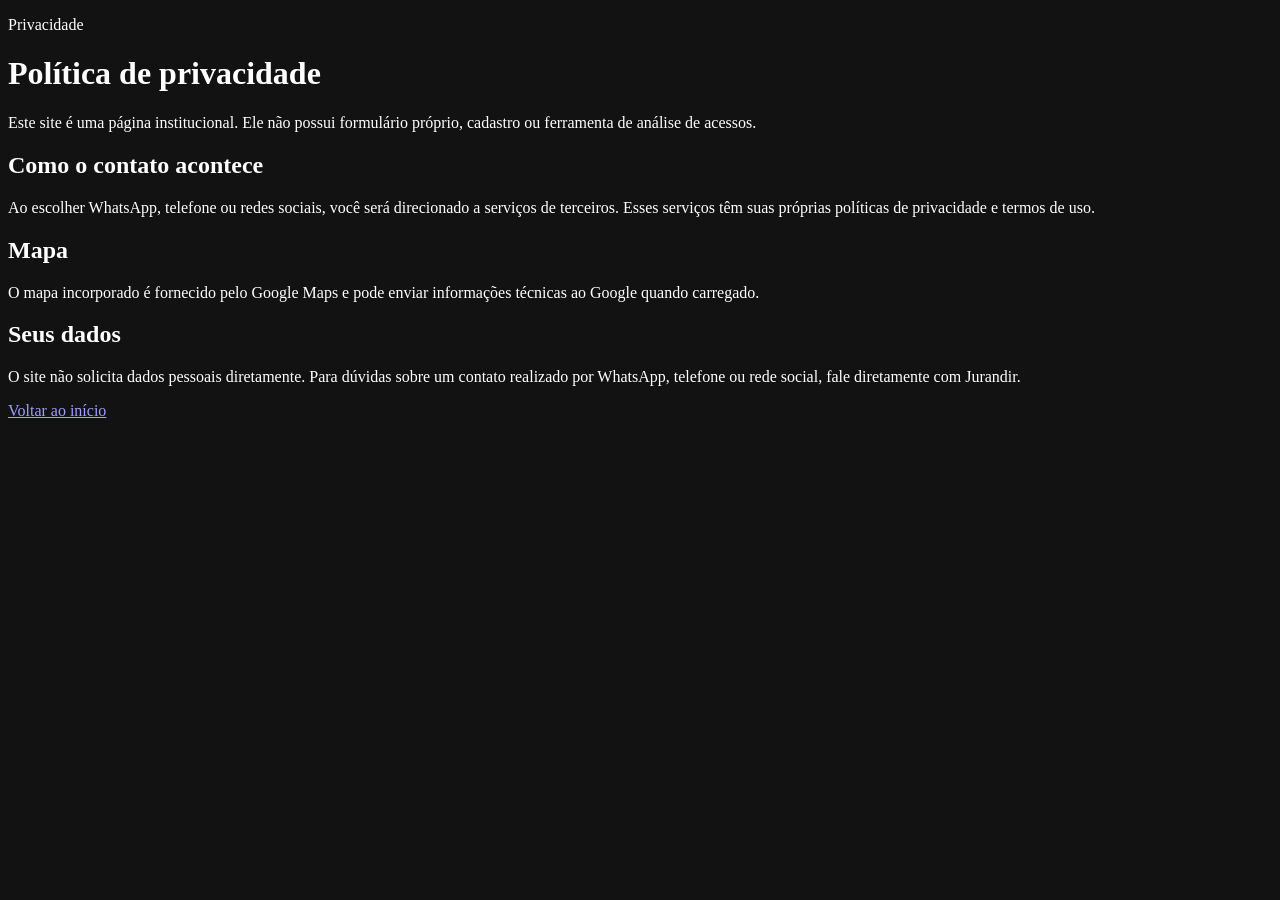
<file: privacidade/index.html>
<!doctype html><html lang="pt-BR"><head><meta charset="utf-8"><meta name="viewport" content="width=device-width, initial-scale=1"><title>Política de privacidade | Jurandir Corretor de Imóveis</title><meta name="description" content="Política de privacidade do site Jurandir Corretor de Imóveis."><link rel="canonical" href="https://jurandircorretordeimoveis.com/privacidade/"><link rel="icon" href="/favicon.svg" type="image/svg+xml"><link rel="stylesheet" href="/style.css"></head><body><main class="container narrow privacy-page"><p class="section-label">Privacidade</p><h1>Política de privacidade</h1><p>Este site é uma página institucional. Ele não possui formulário próprio, cadastro ou ferramenta de análise de acessos.</p><h2>Como o contato acontece</h2><p>Ao escolher WhatsApp, telefone ou redes sociais, você será direcionado a serviços de terceiros. Esses serviços têm suas próprias políticas de privacidade e termos de uso.</p><h2>Mapa</h2><p>O mapa incorporado é fornecido pelo Google Maps e pode enviar informações técnicas ao Google quando carregado.</p><h2>Seus dados</h2><p>O site não solicita dados pessoais diretamente. Para dúvidas sobre um contato realizado por WhatsApp, telefone ou rede social, fale diretamente com Jurandir.</p><p><a class="button" href="/">Voltar ao início</a></p></main></body></html>
</file>
<file: style.css>
/* Vitrine de imóveis */
.properties-section{padding:92px 0;border-top:1px solid var(--line);background:var(--paper)}.property-filters{display:flex;flex-wrap:wrap;gap:8px;margin:24px 0}.property-filter{border:1px solid var(--line);border-radius:999px;background:transparent;color:var(--ink);padding:8px 13px;cursor:pointer}.property-filter.active,.property-filter:hover{background:var(--petrol);border-color:var(--petrol);color:#fff}.property-grid{display:grid;grid-template-columns:1fr;gap:16px}.property-card{background:var(--surface);border:1px solid var(--line);border-radius:var(--radius);overflow:hidden;transition:transform .2s,box-shadow .2s}.property-card:hover{transform:translateY(-3px);box-shadow:0 12px 26px rgba(25,42,52,.12)}.property-card-button{display:block;width:100%;padding:0;border:0;background:transparent;text-align:left;color:inherit;cursor:pointer}.property-card img{width:100%;height:210px;object-fit:cover;background:#e8eef0}.property-card-body{padding:18px}.property-badges{display:flex;flex-wrap:wrap;gap:6px;margin-bottom:10px}.property-badge{font-size:11px;text-transform:uppercase;letter-spacing:.04em;color:var(--petrol);border:1px solid var(--line);border-radius:999px;padding:3px 8px}.property-badge.status{color:#9d4c4c}.property-card h3{margin-bottom:4px}.property-location,.property-features{color:var(--muted);font-size:13px}.property-price{color:var(--petrol);font-size:18px;font-weight:700;margin:12px 0}.property-features{display:flex;flex-wrap:wrap;gap:10px}.property-flags{display:flex;flex-wrap:wrap;gap:6px;margin-top:12px}.property-flag{font-size:11px;background:#eef3f2;color:var(--petrol-dark);padding:4px 7px;border-radius:4px}.property-interest{display:inline-block;margin-top:16px;padding:9px 12px;border-radius:6px;background:var(--petrol);color:#fff;font-size:13px;font-weight:700}.property-state{color:var(--muted);min-height:1.6em;margin:14px 0}.catalog-secondary{margin-top:26px;color:var(--muted);font-size:14px}.catalog-secondary a{color:var(--petrol);font-weight:700}.property-modal{position:fixed;inset:0;z-index:100;background:rgba(12,16,18,.78);display:grid;place-items:center;padding:16px}.property-dialog{width:min(100%,760px);max-height:92vh;overflow:auto;background:var(--paper);border-radius:12px;padding:22px;position:relative}.property-dialog-close{position:absolute;right:14px;top:12px;border:1px solid var(--line);background:transparent;border-radius:50%;width:34px;height:34px;font-size:20px}.property-gallery{display:grid;grid-template-columns:repeat(2,1fr);gap:8px;margin:16px 0}.property-gallery img{height:190px;width:100%;object-fit:cover;border-radius:6px}.property-dialog h2{padding-right:40px}.property-dialog p{color:var(--muted);white-space:pre-line}.property-dialog .property-interest{margin-bottom:8px}@media(min-width:700px){.property-grid{grid-template-columns:repeat(2,1fr)}}@media(min-width:1000px){.property-grid{grid-template-columns:repeat(3,1fr)}}
.properties-section{background:var(--bg);color:var(--fg)}.properties-section .container{width:100%;max-width:1120px;margin:0 auto;padding:0 24px}.properties-section .section-label{color:var(--accent)}.properties-section h2{font-family:"Cormorant Garamond",Georgia,serif;color:var(--fg)}.properties-section .section-intro{color:var(--muted)}.property-filters{display:flex;flex-wrap:nowrap;overflow-x:auto;gap:10px;margin:24px 0;padding:4px 2px 10px;scrollbar-width:thin}.property-filter{flex:0 0 auto;border:1px solid var(--border);border-radius:999px;background:transparent;color:var(--muted);padding:9px 16px;cursor:pointer;font:600 13px/1.2 "Manrope",Arial,sans-serif;transition:background .2s,color .2s,border-color .2s}.property-filter:hover,.property-filter.active{background:var(--accent);border-color:var(--accent);color:var(--on-accent)}.property-filter:focus-visible{outline:2px solid var(--accent);outline-offset:3px}.property-grid{display:grid;grid-template-columns:1fr;gap:18px}.property-card{background:var(--surface);border:1px solid var(--border);border-radius:var(--radius);overflow:hidden;transition:transform .2s,box-shadow .2s,border-color .2s}.property-card:hover{transform:translateY(-3px);box-shadow:var(--shadow);border-color:var(--accent)}.property-card-button{display:block;width:100%;padding:0;border:0;background:transparent;color:var(--fg);text-align:left;cursor:pointer}.property-card-button:focus-visible{outline:2px solid var(--accent);outline-offset:-2px}.property-card img{display:block;width:100%;aspect-ratio:4/3;height:auto;object-fit:cover;background:var(--surface)}.property-card-body{padding:20px}.property-badges,.property-flags{display:flex;flex-wrap:wrap;align-items:center;gap:7px}.property-badges{margin-bottom:11px}.property-badge,.property-flag{display:inline-flex;align-items:center;border:1px solid var(--border);border-radius:999px;padding:4px 9px;font-size:11px;line-height:1.2;letter-spacing:.04em}.property-badge{color:var(--accent);text-transform:uppercase}.property-badge.status{color:#f0a0a0;border-color:rgba(240,160,160,.45)}.property-card-title{font-family:"Cormorant Garamond",Georgia,serif;font-size:28px;line-height:1.05;margin:0 0 6px;color:var(--fg)}.property-location{color:var(--muted);font-size:13px;margin:0}.property-price{color:var(--accent);font-size:18px;font-weight:700;margin:12px 0}.property-features{display:flex;flex-wrap:wrap;align-items:center;gap:8px 12px;color:var(--muted);font-size:13px;margin-top:12px}.property-feature{display:inline-flex;align-items:center;gap:5px}.property-feature:not(:last-child)::after{content:"·";color:var(--accent);margin-left:7px}.property-flags{margin-top:14px}.property-flag{background:rgba(201,162,39,.1);border-color:rgba(201,162,39,.3);color:var(--accent);letter-spacing:0}.property-interest{display:inline-block;margin-top:17px;padding:10px 14px;border:1px solid var(--accent);border-radius:999px;background:var(--accent);color:var(--on-accent);font-size:13px;font-weight:700}.property-interest:hover{color:var(--on-accent);filter:brightness(1.08)}.property-state{color:var(--muted);min-height:1.6em;margin:14px 0}.catalog-secondary{color:var(--muted)}.catalog-secondary a{color:var(--accent)}.property-dialog{background:var(--bg);color:var(--fg)}.property-dialog h2{font-family:"Cormorant Garamond",Georgia,serif;color:var(--fg)}.property-dialog p{color:var(--muted)}.property-dialog-close{color:var(--fg);border-color:var(--border);background:var(--surface)}
.property-grid{grid-template-columns:repeat(auto-fill,minmax(280px,1fr));gap:24px}.property-card{max-width:none}.property-card img{aspect-ratio:4/3;width:100%;height:auto;object-fit:cover}
.property-filters{margin-bottom:0}.property-grid{margin-top:24px}.property-feature:not(:last-child)::after{content:none}.property-features li + li::before,.property-feature + .property-feature::before{content:"·";color:var(--accent);margin-right:12px}
.property-card-button{position:relative}.property-card-button:has(img[src^="data:image/svg+xml"]){background:var(--bg)}.property-card-button:has(img[src^="data:image/svg+xml"]) img{opacity:0}.property-card-button:has(img[src^="data:image/svg+xml"])::before{content:"Sem foto";position:absolute;inset:0 auto auto 0;display:grid;place-items:center;width:100%;aspect-ratio:4/3;color:var(--muted);font:400 15px/1.2 "Manrope",Arial,sans-serif;pointer-events:none}
.property-features{list-style:none;margin-left:0;padding-left:0}
.property-card{display:flex}.property-card-button{display:flex;flex-direction:column;height:100%;flex:1}.property-card-body{display:flex;flex-direction:column;flex:1}.property-interest{margin-top:auto}
html{color-scheme:dark} :where(a,button,input,select,textarea):focus-visible{outline:2px solid var(--accent,#c9a227);outline-offset:3px} :where([id]){scroll-margin-top:96px}.skip-link{position:fixed;left:16px;top:8px;z-index:200;transform:translateY(-160%);background:var(--bg,#100f0d);color:var(--fg,#f6f2e9);border:1px solid var(--accent,#c9a227);border-radius:8px;padding:10px 14px}.skip-link:focus{transform:translateY(0)}.burger,.property-dialog-close,.property-filter{min-width:44px;min-height:44px}.btn,.float-wa{min-height:44px}.property-filter{touch-action:manipulation}
.property-badges{margin-bottom:14px}.property-flags + .property-interest,.property-features + .property-flags + .property-interest{margin-top:18px}
.property-gallery{display:flex;overflow-x:auto;scroll-snap-type:x mandatory;scrollbar-width:none;gap:0;position:relative}.property-gallery::-webkit-scrollbar{display:none}.property-gallery-slide{flex:0 0 100%;scroll-snap-align:start;padding:0;border:0;background:transparent;cursor:zoom-in}.property-gallery-slide img{width:100%;height:min(58vh,520px);object-fit:contain;background:#050505;border-radius:8px}.property-gallery-controls{display:flex;align-items:center;justify-content:space-between;gap:12px;margin:10px 0}.gallery-arrow,.lightbox-arrow{min-width:44px;min-height:44px;border:1px solid var(--border);border-radius:50%;background:var(--surface);color:var(--fg);font-size:28px}.gallery-counter,.lightbox-counter{color:var(--muted);font-size:13px}.gallery-dots{display:flex;justify-content:center;gap:8px;margin:12px 0}.gallery-dot{width:9px;height:9px;padding:0;border:1px solid var(--accent);border-radius:50%;background:transparent}.gallery-dot.active{background:var(--accent)}.property-lightbox{position:fixed;inset:0;z-index:120;background:rgba(0,0,0,.94);display:grid;place-items:center;padding:14px}.lightbox-dialog{width:min(1100px,100%);height:min(92vh,760px);display:grid;grid-template-columns:auto 1fr auto;grid-template-rows:1fr auto;align-items:center;gap:12px;position:relative}.lightbox-track{display:flex;overflow-x:auto;scroll-snap-type:x mandatory;scrollbar-width:none;height:100%;grid-column:2}.lightbox-track::-webkit-scrollbar{display:none}.lightbox-track img{flex:0 0 100%;width:100%;height:100%;object-fit:contain;scroll-snap-align:start}.lightbox-close{position:absolute;right:0;top:-8px;z-index:1;min-width:44px;min-height:44px;border:1px solid var(--border);border-radius:50%;background:var(--surface);color:var(--fg);font-size:26px}.lightbox-counter{grid-column:2;text-align:center}.lightbox-dialog .lightbox-arrow{grid-row:1}.lightbox-dialog .lightbox-arrow:first-of-type{grid-column:1}.lightbox-dialog .lightbox-arrow:nth-of-type(2){grid-column:3}@media(prefers-reduced-motion:reduce){.property-gallery,.lightbox-track{scroll-behavior:auto}}
.property-detail-modal{position:fixed;inset:0;z-index:110;overflow:auto;background:var(--bg);color:var(--fg);padding:28px clamp(18px,5vw,64px)}.property-detail-dialog{width:min(1400px,100%);margin:0 auto;position:relative}.property-detail-close{position:absolute;right:0;top:0;z-index:2;min-width:44px;min-height:44px;border:1px solid var(--border);background:transparent;color:var(--fg);font-size:28px}.property-detail-header{display:flex;align-items:center;gap:18px;padding:0 60px 20px 0;color:var(--muted);font-size:10px;letter-spacing:.18em;text-transform:uppercase}.property-detail-rule{width:38px;height:1px;background:var(--accent)}.property-detail-content{display:grid;grid-template-columns:minmax(0,1fr) 340px;grid-template-areas:"heading summary" "gallery summary";gap:0 64px}.property-detail-heading{grid-area:heading;padding:4px 0 34px}.property-detail-location{margin:0 0 12px;color:var(--accent);font-size:11px;font-weight:600;letter-spacing:.17em;text-transform:uppercase}.property-detail-heading h2{max-width:880px;margin:0;font:500 clamp(42px,5vw,76px)/.94 "Cormorant Garamond",Georgia,serif;letter-spacing:-.04em}.property-detail-gallery{grid-area:gallery;min-width:0}.property-detail-hero{position:relative;background:#191713}.property-detail-image-button{display:block;width:100%;padding:0;border:0;background:#191713;cursor:zoom-in}.property-detail-image{display:block;width:100%;aspect-ratio:16/9.2;object-fit:cover}.property-detail-fullscreen{position:absolute;top:18px;right:18px;min-height:44px;padding:0 14px;border:1px solid rgba(238,233,223,.7);background:#100f0dcc;color:var(--fg);font-size:10px;letter-spacing:.14em;text-transform:uppercase}.property-detail-controls{position:absolute;right:0;bottom:0;height:64px;display:flex;align-items:center;background:var(--bg)}.property-detail-controls button{width:70px;height:100%;border:0;background:transparent;color:var(--fg);font-size:32px}.property-detail-controls button:hover{color:var(--accent)}.property-detail-controls span{min-width:70px;color:var(--muted);font-size:12px;text-align:center}.property-detail-thumbnails{display:grid;grid-template-columns:repeat(5,1fr);gap:10px;margin-top:10px}.property-detail-thumbnails button{position:relative;aspect-ratio:1.8/1;overflow:hidden;padding:0;border:0;border-bottom:2px solid transparent;background:transparent;opacity:.45}.property-detail-thumbnails button.active,.property-detail-thumbnails button:hover{opacity:1}.property-detail-thumbnails button.active{border-color:var(--accent)}.property-detail-thumbnails img{width:100%;height:100%;object-fit:cover}.property-detail-thumbnails span{position:absolute;right:7px;bottom:5px;color:#fff;font-size:9px}.property-detail-summary{grid-area:summary;margin-top:20px;padding:28px 0 0 32px;border-left:1px solid var(--border)}.property-detail-badges{display:flex;gap:8px;flex-wrap:wrap;margin-bottom:72px}.property-detail-badges span{padding:7px 10px;border:1px solid #665821;color:var(--accent);font-size:9px;font-weight:600;letter-spacing:.12em;text-transform:uppercase}.property-detail-price{display:flex;flex-direction:column;padding-bottom:28px;border-bottom:1px solid var(--border)}.property-detail-price small{margin-bottom:10px;color:var(--muted);font-size:10px;letter-spacing:.16em;text-transform:uppercase}.property-detail-price strong{color:var(--fg);font:500 44px/1 "Cormorant Garamond",Georgia,serif}.property-detail-note{margin:24px 0 36px;color:var(--muted);font-size:13px;line-height:1.8}.property-detail-interest{display:block;padding-bottom:13px;border-bottom:1px solid var(--accent);color:var(--fg);font:500 20px/1.2 "Cormorant Garamond",Georgia,serif}.property-detail-facts{display:grid;grid-template-columns:repeat(5,1fr);border-top:1px solid var(--border);border-bottom:1px solid var(--border);margin-top:72px}.property-detail-facts div{display:flex;flex-direction:column;gap:7px;padding:26px 20px;border-right:1px solid var(--border)}.property-detail-facts div:first-child{padding-left:0}.property-detail-facts div:last-child{border:0}.property-detail-facts strong{font:500 34px/1 "Cormorant Garamond",Georgia,serif}.property-detail-facts span{color:var(--muted);font-size:9px;letter-spacing:.16em;text-transform:uppercase}.property-detail-editorial{display:grid;grid-template-columns:180px minmax(0,1fr);gap:60px;padding:80px 0 40px}.property-detail-section-label{color:var(--accent);font-size:10px;letter-spacing:.16em;text-transform:uppercase}.property-detail-editorial p{max-width:680px;color:var(--muted);font-size:15px;line-height:1.85;white-space:pre-line}.property-detail-editorial h3{color:var(--accent);font-size:11px;letter-spacing:.18em;text-transform:uppercase}.property-detail-editorial ul{margin:0;padding:0;list-style:none}.property-detail-editorial li{padding:11px 0;border-bottom:1px solid var(--border);color:var(--muted);font-size:13px}.property-detail-editorial li::before{content:"—";margin-right:12px;color:var(--accent)}@media(max-width:760px){.property-detail-modal{padding:18px}.property-detail-content{display:flex;flex-direction:column}.property-detail-heading{padding-bottom:24px}.property-detail-heading h2{font-size:clamp(40px,12vw,60px)}.property-detail-summary{margin-top:28px;padding:0;border:0}.property-detail-badges{margin-bottom:28px}.property-detail-facts{grid-template-columns:repeat(2,1fr);margin-top:54px}.property-detail-facts div,.property-detail-facts div:first-child{padding:20px 12px 20px 0;border-bottom:1px solid var(--border)}.property-detail-facts div:nth-child(even){padding-left:18px;border-right:0}.property-detail-facts div:last-child{border-bottom:0}.property-detail-editorial{display:block;padding:58px 0 20px}.property-detail-section-label{display:block;margin-bottom:28px}.property-detail-thumbnails{grid-template-columns:repeat(5,76px);overflow-x:auto;scrollbar-width:none}.property-detail-thumbnails::-webkit-scrollbar{display:none}.property-detail-image{aspect-ratio:4/4.5}}
</file>
